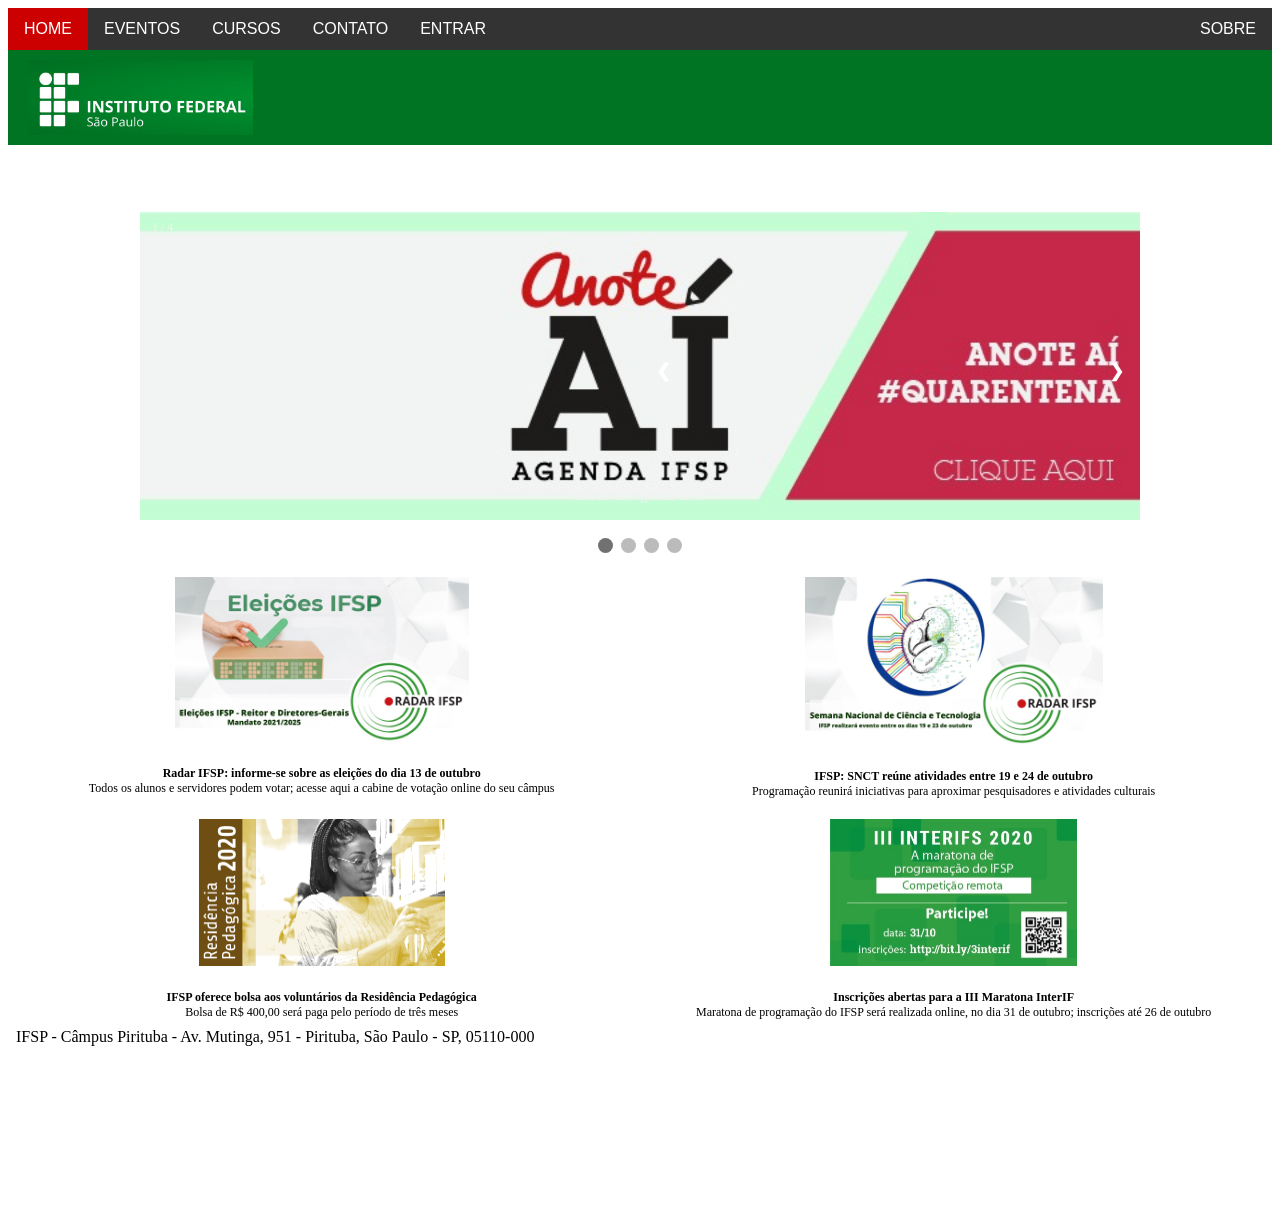
<file: index.html>
<!DOCTYPE html>

<html>

<head>
    <meta charset="UTF-8">
    <link rel="shortcut icon" href="favicon.ico" type="image/x-icon">
    <link rel="stylesheet" href="css/conteudo.css">
    <link rel="stylesheet" href="css/grid.css">
    <link rel="stylesheet" href="css/slider.css">
    <title>HOME - IFSP - Pirituba</title>

    <script src="js/disabling.js"></script>
</head>

<body>

    <header id="cabecalho">

        <nav>
            <object width="100%" height="200px" data="menu.html"></object>
        </nav>

    </header>

    <main id="conteudo">

        <div class="slideshow-container">

            <div class="mySlides fade">
                <div class="numbertext">1 / 4</div>
                <img src="Anota%20AI%20Agenda%20IFSP.png" style="width:100%">
                <div class="text">Anota AI Agenda IFSP</div>
            </div>

            <div class="mySlides fade">
                <div class="numbertext">2 / 4</div>
                <img src="Combate%20ao%20Coronav%C3%ADrus.jpg" style="width:100%">
                <div class="text">Combate ao Coronavírus</div>
            </div>

            <div class="mySlides fade">
                <div class="numbertext">3 / 4</div>
                <img src="Vestibular%20Enem%20IFSP.jpg" style="width:100%">
                <div class="text">Vestibular Enem IFSP</div>
            </div>

            <div class="mySlides fade">
                <div class="numbertext">4 / 4</div>
                <h1>Conheça os desafios de inovação</h1>
                <div class="videoWrapper">
                    <iframe src="https://www.youtube.com/embed/5g5LQe3m8Po" frameborder="0" allow="accelerometer; autoplay; clipboard-write; encrypted-media; gyroscope; picture-in-picture" allowfullscreen></iframe>
                </div>
            </div>



            <a class="prev" onclick="plusSlides(-1)">&#10094;</a>
            <a class="next" onclick="plusSlides(1)">&#10095;</a>
        </div>
        <br>

        <div style="text-align:center">
            <span class="dot" onclick="currentSlide(1)"></span>
            <span class="dot" onclick="currentSlide(2)"></span>
            <span class="dot" onclick="currentSlide(3)"></span>
            <span class="dot" onclick="currentSlide(4)"></span>
        </div>


        <div class="grid-container">
            <div class="grid-item">
                <figure>
                    <img src="eleicoes.jpg" alt="Eleições" width="50%" height="50%">
                </figure>
                <br /><strong>Radar IFSP: informe-se sobre as eleições do dia 13 de outubro</strong>
                <br />Todos os alunos e servidores podem votar; acesse aqui a cabine de votação online do seu câmpus
            </div>
            <div class="grid-item">
                <figure>
                    <img src="snct.jpg" alt="SNCT" width="50%" height="50%">
                </figure>
                <br /><strong>IFSP: SNCT reúne atividades entre 19 e 24 de outubro</strong>
                <br />Programação reunirá iniciativas para aproximar pesquisadores e atividades culturais
            </div>
            <div class="grid-item">
                <figure>
                    <img src="residencia.png" alt="Residência" width="50%" height="50%">
                </figure>
                <br /><strong>IFSP oferece bolsa aos voluntários da Residência Pedagógica</strong>
                <br />Bolsa de R$ 400,00 será paga pelo período de três meses
            </div>
            <div class="grid-item">
                <figure>
                    <img src="maratona%20de%20prgorama%C3%A7%C3%A3o%20do%20IFSP.jpeg" alt="Maratona" width="50%" height="50%">
                </figure>
                <br /><strong>Inscrições abertas para a III Maratona InterIF</strong>
                <br />Maratona de programação do IFSP será realizada online, no dia 31 de outubro; inscrições até 26 de outubro
            </div>
        </div>


    </main>

    <footer>
        <br><br>
        <object width="100%" height="200px" data="rodape.html"></object>

    </footer>

    <script src="js/slider.js"></script>

</body>

</html>
</file>
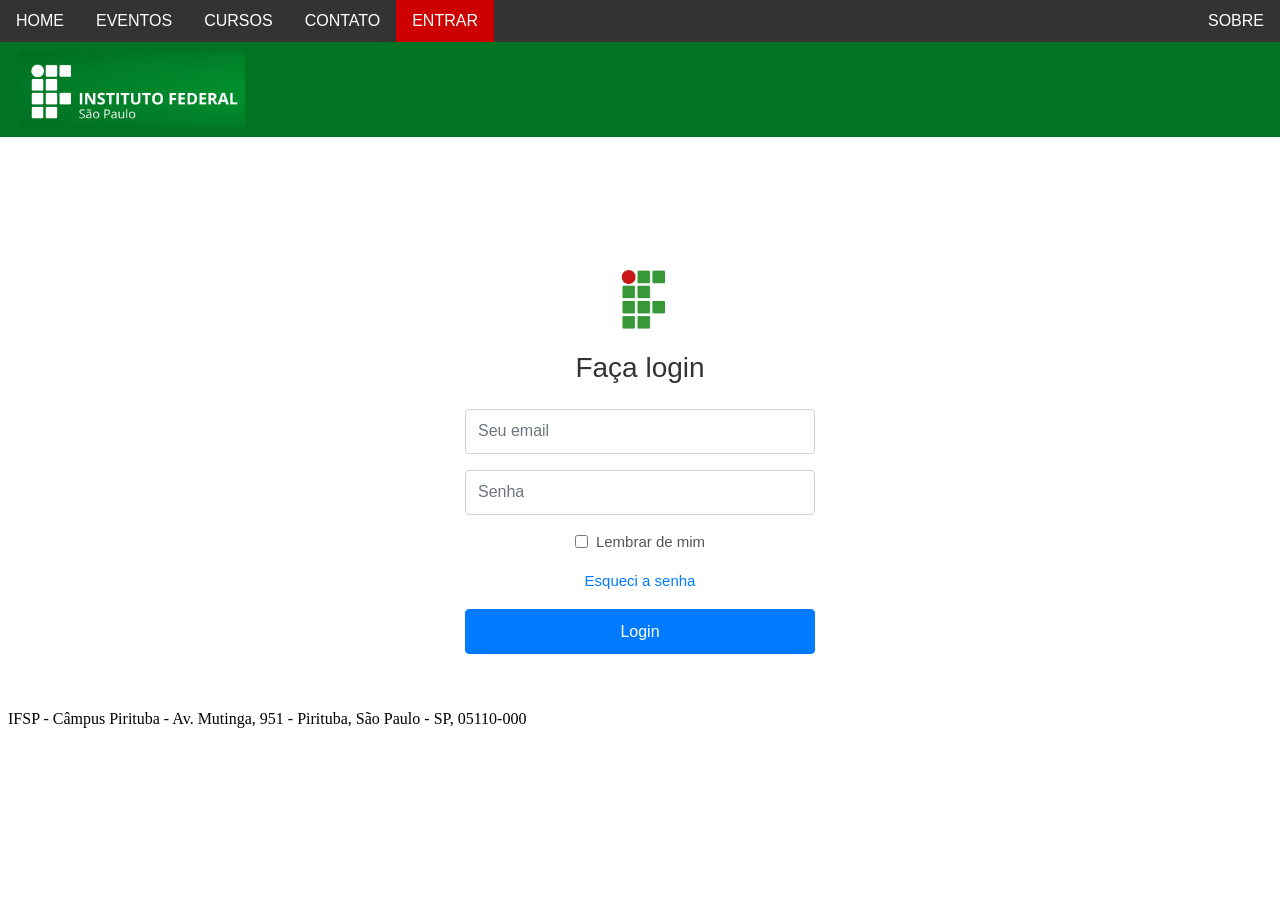
<file: entrar.html>
<!DOCTYPE html>
<html lang="pt-BR">
  <head>
    <meta charset="UTF-8" />
    <meta name="viewport" content="width=device-width, initial-scale=1, shrink-to-fit=no" />
    <title>Entrar - IFSP - Pirituba</title>
    <link rel="shortcut icon" href="favicon.ico" type="image/x-icon" />
    <link rel="stylesheet" href="https://stackpath.bootstrapcdn.com/bootstrap/4.1.3/css/bootstrap.min.css" integrity="sha384-MCw98/SFnGE8fJT3GXwEOngsV7Zt27NXFoaoApmYm81iuXoPkFOJwJ8ERdknLPMO" crossorigin="anonymous" />
    <link rel="stylesheet" href="css/conteudo.css" />
    <link rel="stylesheet" href="css/formularios.css" />
  </head>
  <body>
    <header id="cabecalho">
      <object width="100%" height="200px" data="menu.html"></object>
    </header>

    <main class="container my-5">
      <div class="row justify-content-center">
        <div class="col-md-4 text-center">
          <img src="ifsp.png" class="mx-auto d-block mb-3" alt="IFSP Logo" style="max-height: 80px; width: auto;" />
          <h2 class="mb-4" style="font-weight: normal; font-size: 28px; color: #333;">Faça login</h2>
          
          <form method="POST">
            <div class="form-group mb-3">
              <input type="email" name="usuario" id="entrar-usuario" class="form-control" placeholder="Seu email" required style="height: 45px; font-size: 16px;" />
            </div>
            
            <div class="form-group mb-3">
              <input type="password" name="senha" id="entrar-senha" class="form-control" placeholder="Senha" required style="height: 45px; font-size: 16px;" />
            </div>
            
            <div class="form-check mb-3 d-flex justify-content-center align-items-center">
              <input type="checkbox" class="form-check-input" name="manterlogado" id="manterlogado" style="margin-top: 0; margin-right: 8px; position: static;" />
              <label class="form-check-label" for="manterlogado" style="font-size: 15px; color: #555; user-select: none;">Lembrar de mim</label>
            </div>
            
            <div class="mb-3 text-center">
              <a href="#" style="font-size: 15px; text-decoration: none; color: #007bff;">Esqueci a senha</a>
            </div>
            
            <button type="submit" class="btn btn-primary btn-block" style="height: 45px; font-size: 16px; background-color: #007bff; border-color: #007bff; font-weight: 500;">Login</button>
          </form>
        </div>
      </div>
    </main>

    <footer>
      <object width="100%" height="200px" data="rodape.html"></object>
    </footer>

    <script src="https://code.jquery.com/jquery-3.3.1.slim.min.js" integrity="sha384-q8i/X+965DzO0rT7abK41JStQIAqVgRVzpbzo5smXKp4YfRvH+8abtTE1Pi6jizo" crossorigin="anonymous"></script>
    <script src="https://cdnjs.cloudflare.com/ajax/libs/popper.js/1.14.3/umd/popper.min.js" integrity="sha384-ZMP7rVo3mIykV+2+9J3UJ46jBk0WLaUAdn689aCwoqbBJiSnjAK/l8WvCWPIPm49" crossorigin="anonymous"></script>
    <script src="https://stackpath.bootstrapcdn.com/bootstrap/4.1.3/js/bootstrap.min.js" integrity="sha384-ChfqqxuZUCnJSK3+MXmPNIyE6ZbWh2IMqE241rYiqJxyMiZ6OW/JmZQ5stwEULTy" crossorigin="anonymous"></script>
  </body>
</html>
</file>
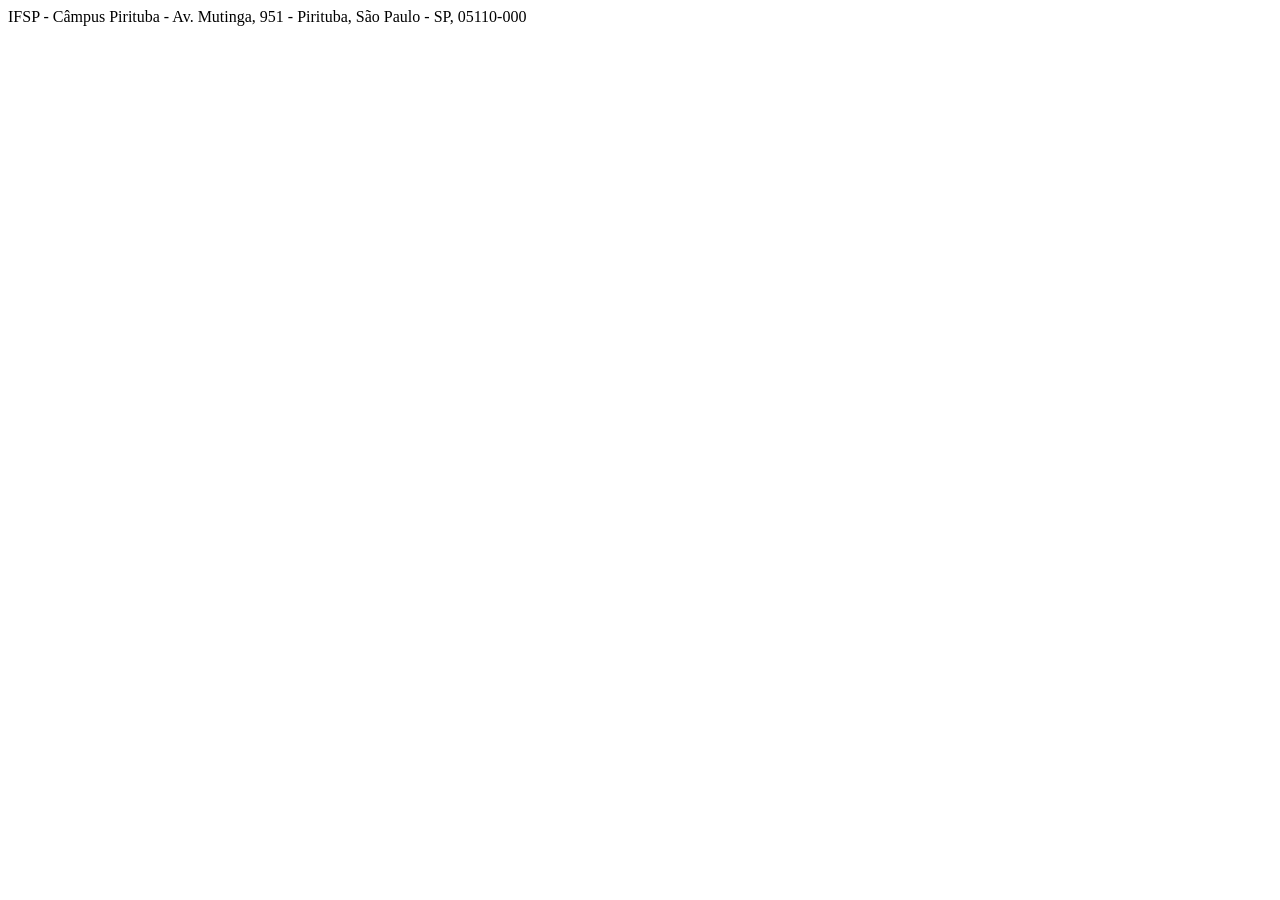
<file: rodape.html>
<!DOCTYPE html>
<html lang="pt-BR">
  <head>
    <meta charset="UTF-8" />
    <meta name="viewport" content="width=device-width, initial-scale=1" />
    <link rel="stylesheet" href="css/conteudo.css" />
    <title>Rodapé</title>
  </head>
  <body>
    <footer class="footerBar">
      IFSP - Câmpus Pirituba - Av. Mutinga, 951 - Pirituba, São Paulo - SP, 05110-000
    </footer>
  </body>
</html>
</file>
<file: css/conteudo.css>
@charset "UTF-8";

#conteudo {
		width: 100%;
		float: right;		
		}
		
img {
  //border-radius: 50%;
  display: block;
  margin-left: auto;
  margin-right: auto;
  width: 50%;
}

figure {
    display: inline-block;
    border: 0px dotted gray;
    margin: 20px; /* adjust as needed */
}
figure img {
    vertical-align: top;
}
figure figcaption {
    border: 1px dotted blue;
    text-align: center;
}

aside p {
	text-align: center;
}

h4{
	text-align: center;
}

div{
	text-align: center;
}
</file>
<file: css/grid.css>
.grid-container {
  display: inline-grid;
  grid-template-columns: auto auto;
}

.grid-item {
  background-color: rgba(255, 255, 255, 0.8);
  border: 0px solid rgba(0, 0, 0, 0.8);
  padding: 0px;
  font-size: 12px;
  text-align: center;
}
</file>
<file: css/slider.css>
* {box-sizing:border-box}

/* Slideshow container */
.slideshow-container {
  max-width: 1000px;
  position: relative;
  margin: auto;
}

/* Hide the images by default */
.mySlides {
  display: none;
}

/* Next & previous buttons */
.prev, .next {
  cursor: pointer;
  position: absolute;
  top: 50%;
  width: auto;
  margin-top: -22px;
  padding: 16px;
  color: white;
  font-weight: bold;
  font-size: 18px;
  transition: 0.6s ease;
  border-radius: 0 3px 3px 0;
  user-select: none;
}

/* Position the "next button" to the right */
.next {
  right: 0;
  border-radius: 3px 0 0 3px;
}

/* On hover, add a black background color with a little bit see-through */
.prev:hover, .next:hover {
  background-color: rgba(0,0,0,0.8);
}

/* Caption text */
.text {
  color: #f2f2f2;
  font-size: 15px;
  padding: 8px 12px;
  position: absolute;
  bottom: 8px;
  width: 100%;
  text-align: center;
}

/* Number text (1/3 etc) */
.numbertext {
  color: #f2f2f2;
  font-size: 12px;
  padding: 8px 12px;
  position: absolute;
  top: 0;
}

/* The dots/bullets/indicators */
.dot {
  cursor: pointer;
  height: 15px;
  width: 15px;
  margin: 0 2px;
  background-color: #bbb;
  border-radius: 50%;
  display: inline-block;
  transition: background-color 0.6s ease;
}

.active, .dot:hover {
  background-color: #717171;
}

/* Fading animation */
.fade {
  -webkit-animation-name: fade;
  -webkit-animation-duration: 1.5s;
  animation-name: fade;
  animation-duration: 1.5s;
}

@-webkit-keyframes fade {
  from {opacity: .4}
  to {opacity: 1}
}

@keyframes fade {
  from {opacity: .4}
  to {opacity: 1}
}

/* Responsive video wrapper */
.videoWrapper {
  width: 90%;
  max-width: 480px;
  margin: 0 auto 10px auto;
}

.videoWrapper iframe {
  width: 100%;
  aspect-ratio: 16 / 9;
  border: 0;
  display: block;
  border-radius: 4px;
  box-shadow: 0 4px 8px rgba(0, 0, 0, 0.15);
}

.mySlides h1 {
  font-size: 22px;
  margin: 10px 0;
  text-align: center;
  color: #333;
}
</file>
<file: css/formularios.css>
@charset "UTF-8";

/* Custom styles for formularios.css to match the mockup */
.form-check-input {
  cursor: pointer;
}

.form-check-label {
  cursor: pointer;
}

.btn-primary {
  background-color: #007bff;
  border-color: #007bff;
  transition: background-color 0.2s, border-color 0.2s;
}

.btn-primary:hover, .btn-primary:focus {
  background-color: #0056b3 !important;
  border-color: #004085 !important;
}
</file>
